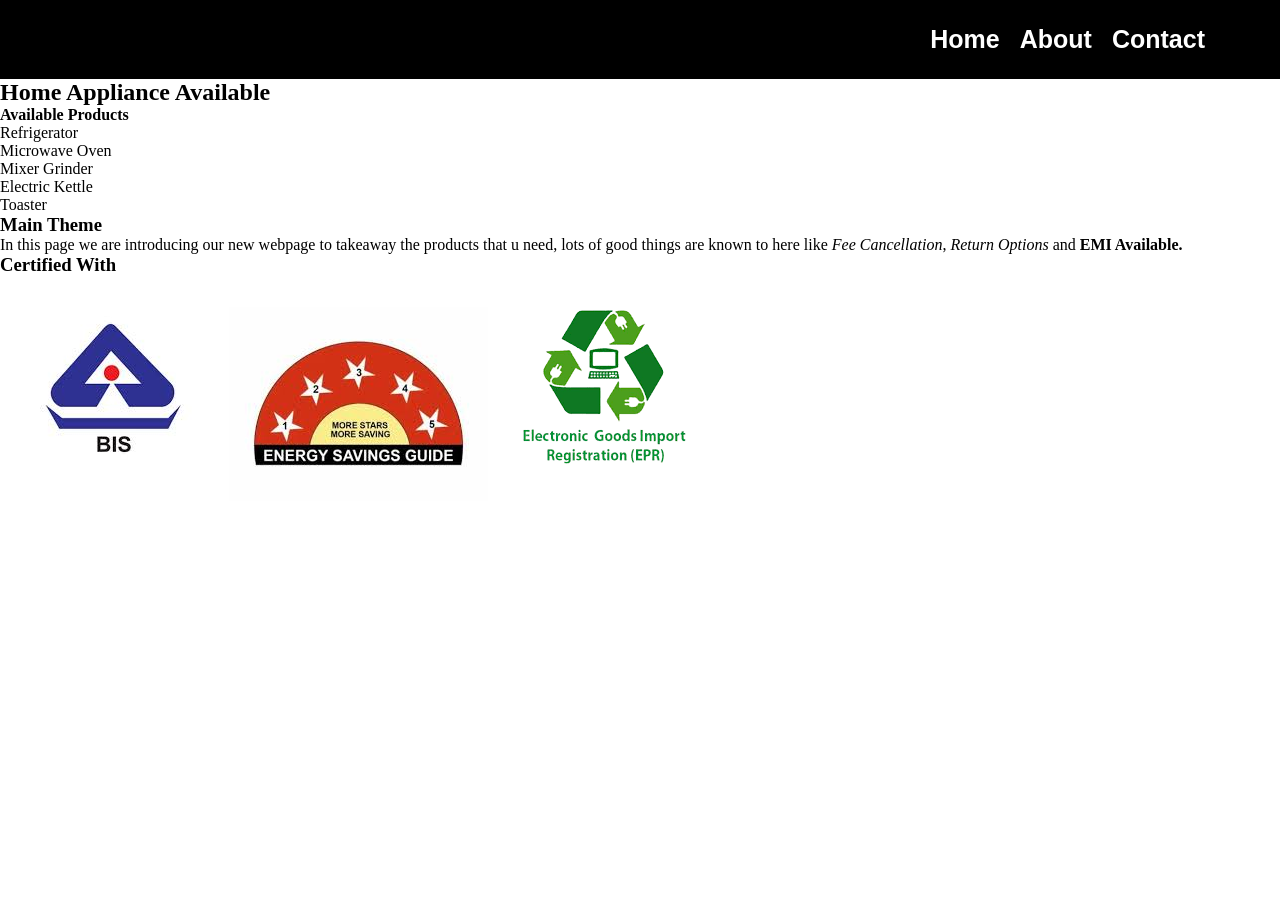
<file: index.html>
<!DOCTYPE html>
<html lang="en">
<head>
    <meta charset="UTF-8">
    <meta name="viewport" content="width=device-width, initial-scale=1.0">
    <title>Home</title>
    <link rel="icon" href="homeimg.png">
    <link rel="stylesheet" href="style.css">
</head>
<body>

    <div class="header">
    <nav>
    <ul class="list1">
        <li><a href="index.html" target="_self">Home</a></li>
        <li><a href="about.html" target="_blank">About</a></li>
        <li><a href="contact.html" target="_blank">Contact</a></li>
    </ul>
    </nav>
    </div>

     <div>
        <h2>Home Appliance Available</h2>
        <b><p>Available Products</p></b>
        <ul>
            <li>Refrigerator</li>
            <li>Microwave Oven</li>
            <li>Mixer Grinder</li>
            <li>Electric Kettle</li>
            <li>Toaster</li>
        </ul>

        <div>
            <h3>Main Theme</h3>
            <p>In this page we are introducing our new webpage to takeaway the products that u need, lots of good 
                things are known to here like <em>Fee Cancellation</em>, <em>Return Options</em> and <strong>EMI Available.</strong>
            </p>
        </div>

        <div>
            <h3>Certified With</h3>
            <img src="BIS.jpg" alt="Not a valid request">
            <img src="Starrating.jpg" alt="Not a valid request">
            <img src="E-wast.png" alt="Not a valid request">
        </div>
    </div>


    

    
</body>
</html>
</file>
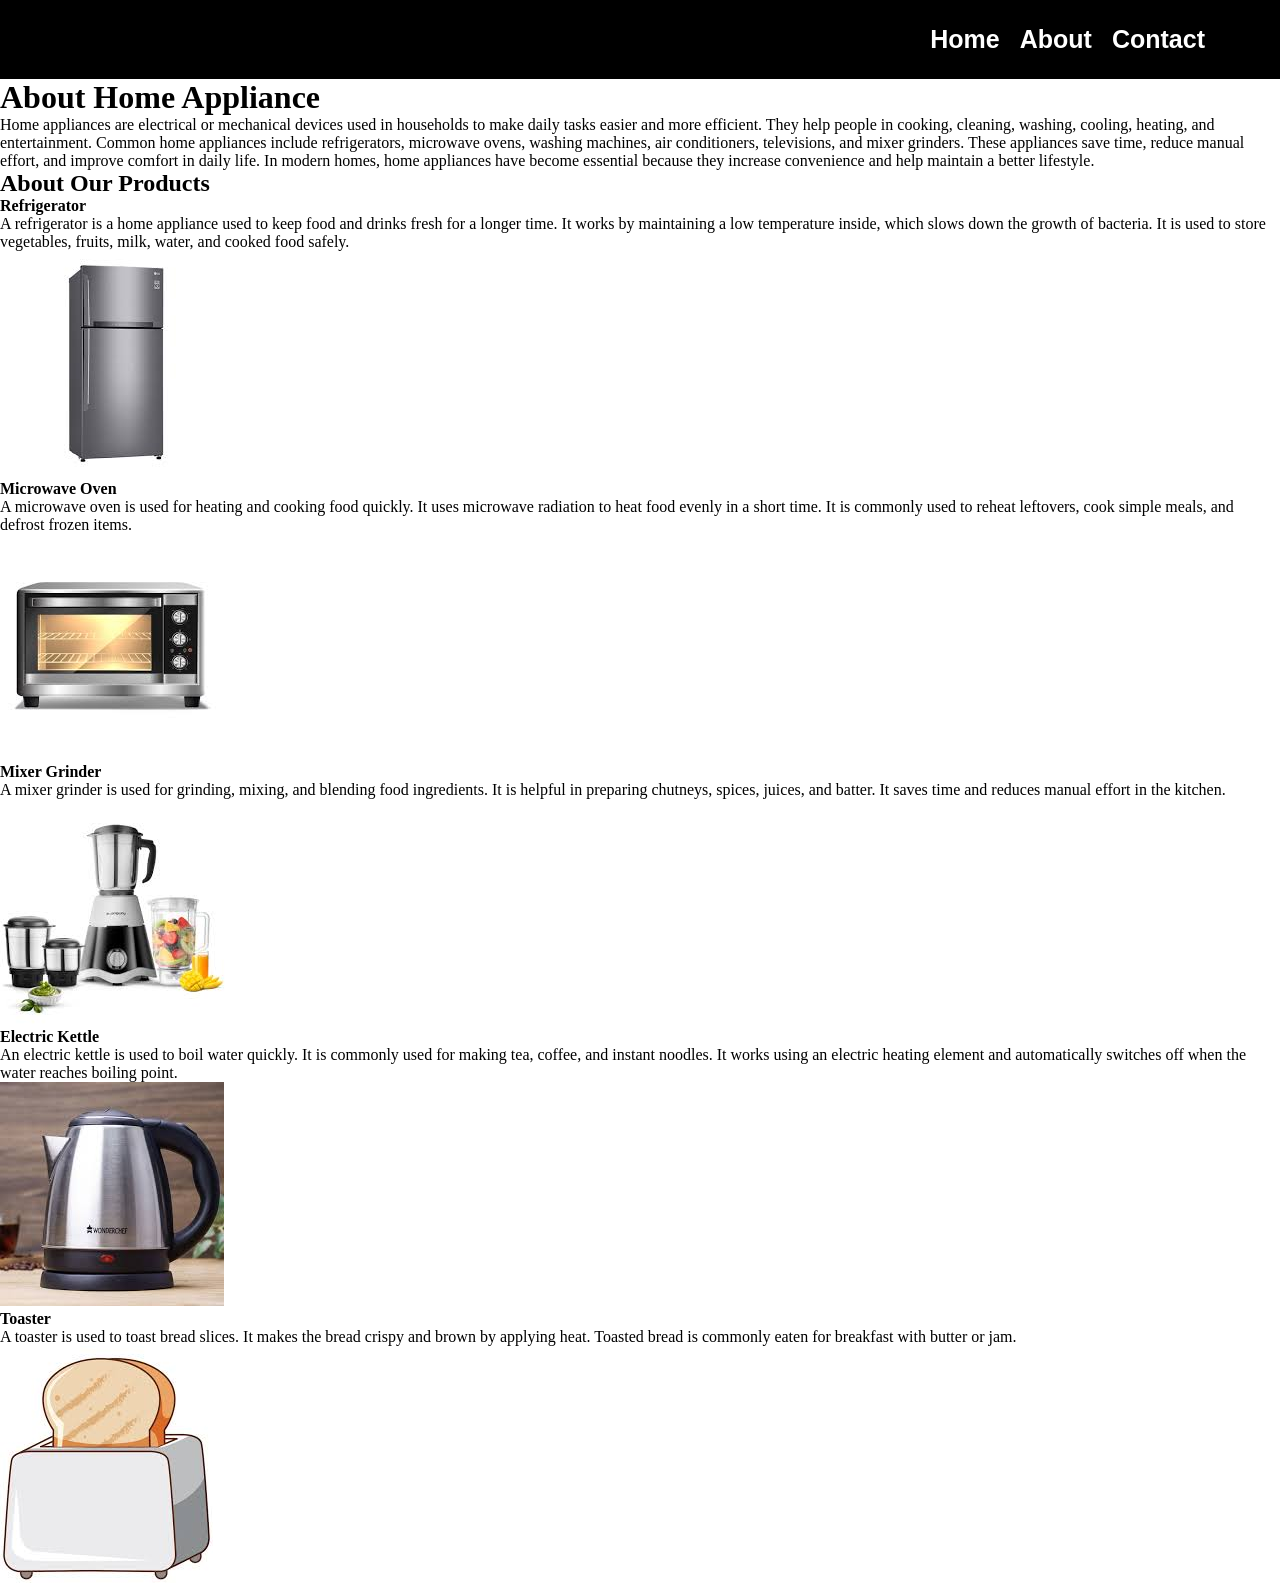
<file: about.html>
<!DOCTYPE html>
<html lang="en">
<head>
    <meta charset="UTF-8">
    <meta name="viewport" content="width=device-width, initial-scale=1.0">
    <title>About</title>
    <link rel="icon" href="aboutimg.png">
    <link rel="stylesheet" href="style.css">
</head>
<body>

    <div class="header">
    <nav>
    <ul class="list2">
        <li><a href="index.html" target="_blank">Home</a></li>
        <li><a href="about.html" target="_self">About</a></li>
        <li><a href="contact.html" target="_blank">Contact</a></li>
    </ul>
    </nav>
    </div>

    <div>
        <h1>About Home Appliance</h1>
        <p>Home appliances are electrical or mechanical devices used in households to make daily tasks easier 
            and more efficient. They help people in cooking, cleaning, washing, cooling, heating, and entertainment.
             Common home appliances include refrigerators, microwave ovens, washing machines, air conditioners,
              televisions, and mixer grinders. These appliances save time, reduce manual effort,
               and improve comfort in daily life. In modern homes, home appliances have become
                essential because they increase convenience and help maintain a better lifestyle.</p>
    </div>

    <div>
        <h2>About Our Products</h2>
        <dl>
            <dt><strong>Refrigerator</strong></dt>
            <dd>
                <p>
                A refrigerator is a home appliance used to keep food and drinks fresh for a longer time.
                 It works by maintaining a low temperature inside, which slows down the growth of bacteria.
                  It is used to store vegetables, fruits, milk, water, and cooked food safely.
                </p>
                <img src="Refrigerator.jpg" alt="Not a valid request">
                </dd>
        </dl>
        

        <dl>
            <dt><strong>Microwave Oven</strong></dt>
            <dd>
                <p>
                A microwave oven is used for heating and cooking food quickly. 
                It uses microwave radiation to heat food evenly in a short time. It is commonly used to reheat
                 leftovers, cook simple meals, and defrost frozen items.
                </p>
                <img src="oven.jpg" alt="Not valid request">
            </dd>
        </dl>

        <dl>
            <dt><strong>Mixer Grinder</strong></dt>
            <dd>
                <p>
                A mixer grinder is used for grinding, mixing, and blending food ingredients.
                 It is helpful in preparing chutneys, spices, juices, and batter.
                  It saves time and reduces manual effort in the kitchen.
                </p>
                <img src="grinder.jpg" alt="Not a valid request">
            </dd>
        </dl>

        <dl>
            <dt><strong>Electric Kettle</strong></dt>
            <dd>
                <p>
                An electric kettle is used to boil water quickly.
                 It is commonly used for making tea, coffee, and instant noodles.
                  It works using an electric heating element and automatically switches off when the 
                  water reaches boiling point.
                </p>
                <img src="kettle.jpg" alt="Not a valid request">
            </dd>
        </dl>

        <dl>
            <dt><strong>Toaster</strong></dt>
            <dd>
                <p>
                A toaster is used to toast bread slices. It makes the bread crispy and brown by applying heat.
                 Toasted bread is commonly eaten for breakfast with butter or jam.
                </p>
                <img src="toaster.jpg" alt="Not a valid request">
            </dd>
        </dl>
    </div>



    
</body>
</html>
</file>
<file: style.css>
*{
    margin: 0%;
    padding: 0%;
}

.header{
    background-color: black;
    padding: 25px 25px;
}

.list1{
    display: flex;
    justify-content: end;
    list-style: none;
    font-size: 25px;
    font-family: Arial, Helvetica, sans-serif;
    font-weight: bold;
    gap: 20px;
    padding-right: 50px;
}


.list1 a{
    text-decoration: none;
    color: white;
}


.list2{
    display: flex;
    justify-content: end;
    list-style: none;
    font-size: 25px;
    font-family: Arial, Helvetica, sans-serif;
    font-weight: bold;
    gap: 20px;
    padding-right: 50px;

}

.list2 a{
    text-decoration: none;
    color: white;
}

.list3{
    display: flex;
    justify-content: end;
    list-style: none;
    font-size: 25px;
    font-family: Arial, Helvetica, sans-serif;
    font-weight: bold;
    gap: 20px;
    padding-right: 50px;

}

.list3 a{
    text-decoration: none;
    color: white;
}
</file>
